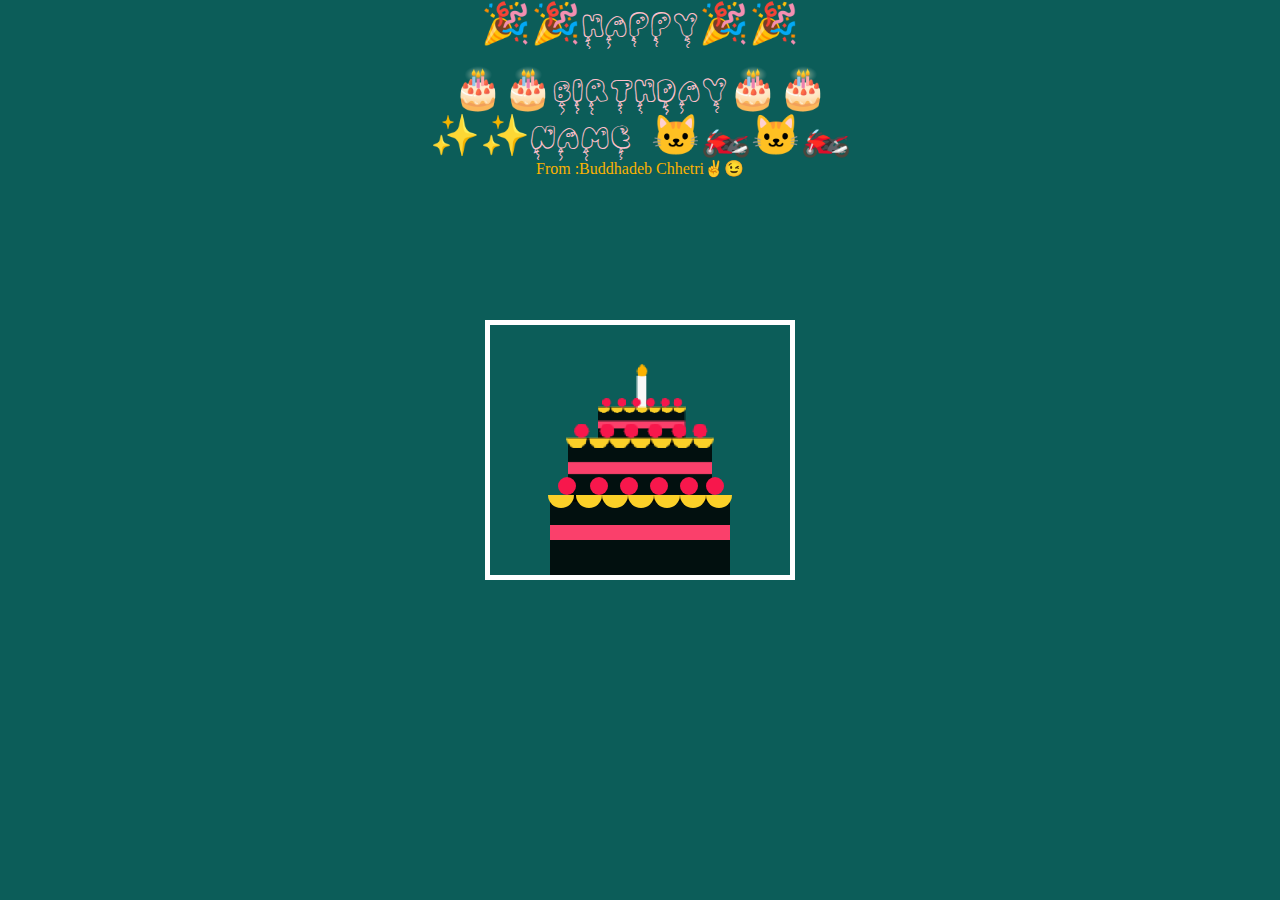
<file: index.html>
<!DOCTYPE html>
<html lang="en">

<head>
    <meta charset="UTF-8">
    <meta name="viewport" content="width=device-width, initial-scale=1.0">
    <link rel="Birthday icon" href="./Images/birthday.png" type="image/x-icon">
    <title>Birthday cake</title>
    <link rel="stylesheet" href="./Styles.css">
</head>

<body>
    <!-- By Buddhadeb Chhetri  -->

    <body id="Buddhadeb">

        <div class="text">
            🎉🎉Happy🎉🎉</div>
        <br>
        <div class="text">
            🎂🎂Birthday🎂🎂</div>

        <div class="text">
            ✨✨Name 🐱‍🏍🐱‍🏍</div>


        <div class="container">
            <div class="cake c1">
                <div class="cream">
                    <div class="icing">
                        <div></div>
                        <div></div>
                        <div></div>
                        <div></div>
                        <div></div>
                        <div></div>
                        <div></div>
                    </div>
                    <div class="cherries">
                        <div></div>
                        <div></div>
                        <div></div>
                        <div></div>
                        <div></div>
                        <div></div>
                    </div>
                    <div class="cake c2">
                        <div class="cream">
                            <div class="icing">
                                <div></div>
                                <div></div>
                                <div></div>
                                <div></div>
                                <div></div>
                                <div></div>
                                <div></div>
                            </div>
                            <div class="cherries">
                                <div></div>
                                <div></div>
                                <div></div>
                                <div></div>
                                <div></div>
                                <div></div>
                            </div>

                            <div class="cake c3">
                                <div class="cream">
                                    <div class="icing">
                                        <div></div>
                                        <div></div>
                                        <div></div>
                                        <div></div>
                                        <div></div>
                                        <div></div>
                                        <div></div>
                                    </div>
                                    <div class="cherries">
                                        <div></div>
                                        <div></div>
                                        <div></div>
                                        <div></div>
                                        <div></div>
                                        <div></div>
                                    </div>

                                    <div class="candle">
                                        <div class="flame"></div>
                                    </div>
                                    <div style="visibility: hidden;">
                                        <embed src="./Audio/bday.mp3" true loop="true">
                                    </div>
                                </div>
                            </div>
                        </div>
                    </div>
                </div>
            </div>
        </div>
        <footer>

            <a href="https://github.com/Buddhad" target="_blank" class="hero">From :Buddhadeb Chhetri✌😉
            </a>

        </footer>


    </body>

</html>
</file>
<file: Styles.css>
body {
  background-color: #0c5d59;
  padding: 0;
  margin: 0;
}

.text {
  font-family: bday;
  text-align: center;
  font-size: 40px;
  color: pink;
  animation-name: colorchange;
  animation-duration: 4s;
  animation-iteration-count: infinite;
  cursor: pointer;
}
.hero {
  color: #fbb200;
  text-decoration: none;
  display: flex;
  justify-content: center;
}
@keyframes colorchange {
  0% {
    color: Blue;
  }
  10% {
    color: purple;
  }
  20% {
    color: pink;
  }
  30% {
    color: red;
  }
  40% {
    color: green;
  }
  50% {
    color: cyan;
  }
  70% {
    color: orange;
  }
}

@font-face {
  font-family: bday;
  src: url(./Fonts/bday.ttf);
}

.container {
  height: 250px;
  width: 300px;
  border: 5px solid #fff;
  position: absolute;
  margin: auto;
  top: 0;
  bottom: 0;
  left: 0;
  right: 0;
}
.cake {
  height: 80px;
  width: 180px;
  background-color: #000000d3;
  position: absolute;
}
.c1 {
  bottom: 0;
  left: 60px;
}
.cream {
  background-color: #fa406b;
  height: 15px;
  width: 100%;
  position: absolute;
  top: 30px;
}
.icing {
  position: relative;
}
.icing > div {
  background-color: #fbd028;
  height: 12.5px;
  width: 26px;
  border-radius: 0 0 26px 26px;
  position: absolute;
  top: -30px;
}
.icing > div:nth-child(1) {
  left: -2px;
}
.icing > div:nth-child(2) {
  left: 26px;
}
.icing > div:nth-child(3) {
  left: 52px;
}
.icing > div:nth-child(4) {
  left: 78px;
}
.icing > div:nth-child(5) {
  left: 104px;
}
.icing > div:nth-child(6) {
  left: 130px;
}
.icing > div:nth-child(7) {
  left: 156px;
}

.cherries > div {
  background-color: #f7174c;
  height: 18px;
  width: 18px;
  border-radius: 50%;
  position: absolute;
  top: -48px;
  left: -2px;
}
.cherries > div:nth-child(1) {
  left: 8px;
}
.cherries > div:nth-child(2) {
  left: 40px;
}
.cherries > div:nth-child(3) {
  left: 70px;
}
.cherries > div:nth-child(4) {
  left: 100px;
}
.cherries > div:nth-child(5) {
  left: 130px;
}
.cherries > div:nth-child(6) {
  left: 156px;
}

.c2 {
  transform: scale(0.8);
  bottom: 30px;
  left: 0px;
  z-index: -1;
}
.c3 {
  transform: scale(0.6);
  bottom: 20px;
  left: 2px;
  z-index: -2;
}

.candle {
  background-color: #f8f8f8;
  height: 70px;
  width: 20px;
  position: absolute;
  z-index: -3;
  bottom: 40px;
  left: 80px;
}
.flame {
  background-color: #fbb200;
  height: 22px;
  width: 22px;
  border-radius: 0 50% 50% 50%;
  position: absolute;
  top: -20px;
  transform: rotate(45deg);
}
</file>
